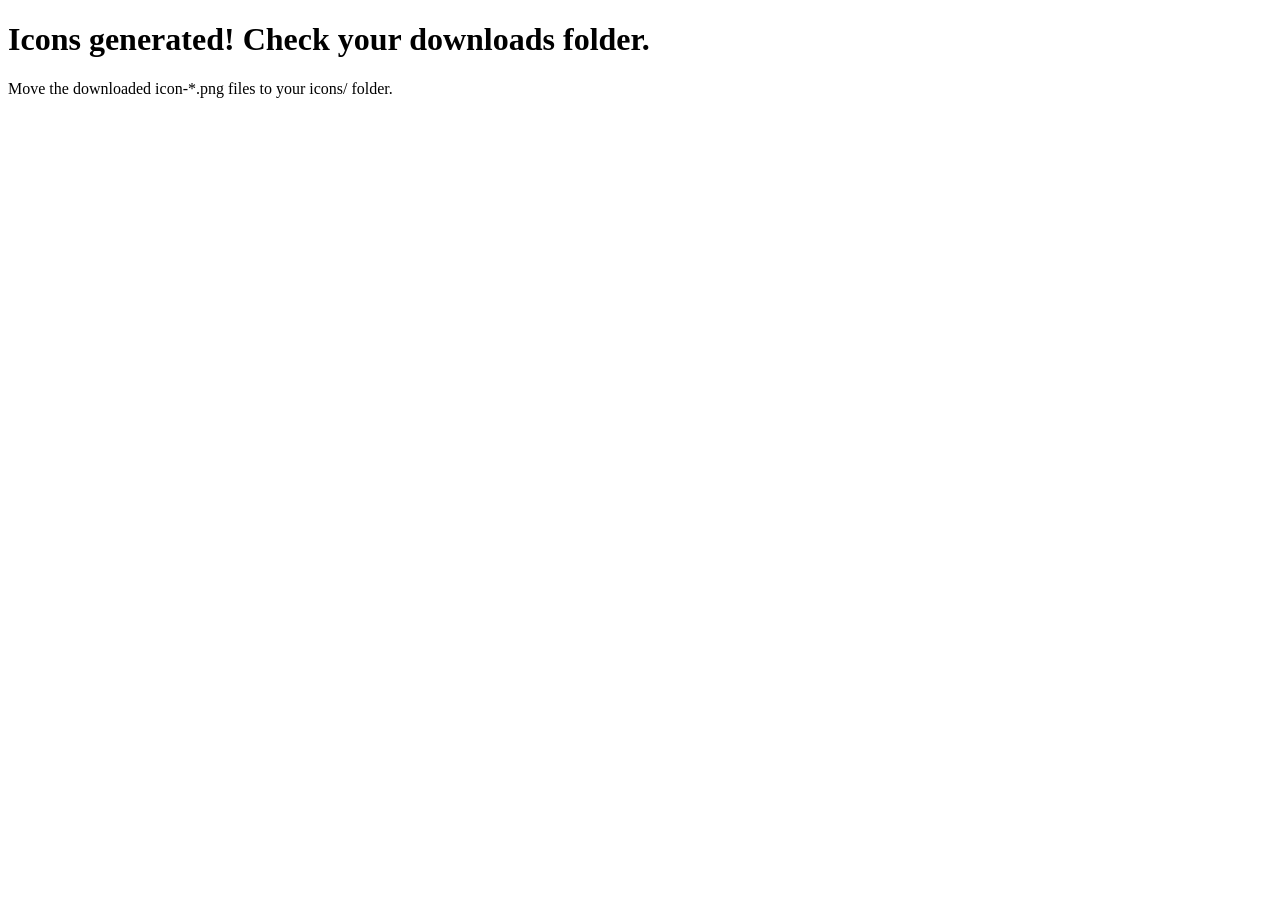
<file: generate-icons.html>
<!DOCTYPE html>
<html>
<head><title>Icon Generator</title></head>
<body>
<canvas id="canvas"></canvas>
<script>
const sizes = [72, 96, 128, 144, 152, 192, 384, 512];
const canvas = document.getElementById('canvas');
const ctx = canvas.getContext('2d');

sizes.forEach(size => {
    canvas.width = size;
    canvas.height = size;
    
    // Background gradient
    const bgGrad = ctx.createLinearGradient(0, 0, size, size);
    bgGrad.addColorStop(0, '#6366f1');
    bgGrad.addColorStop(1, '#8b5cf6');
    
    // Rounded rect background
    const r = size * 0.21;
    ctx.beginPath();
    ctx.moveTo(r, 0);
    ctx.lineTo(size - r, 0);
    ctx.quadraticCurveTo(size, 0, size, r);
    ctx.lineTo(size, size - r);
    ctx.quadraticCurveTo(size, size, size - r, size);
    ctx.lineTo(r, size);
    ctx.quadraticCurveTo(0, size, 0, size - r);
    ctx.lineTo(0, r);
    ctx.quadraticCurveTo(0, 0, r, 0);
    ctx.closePath();
    ctx.fillStyle = bgGrad;
    ctx.fill();

    // Box icon
    const cx = size * 0.5;
    const cy = size * 0.42;
    const bw = size * 0.24;
    const bh = size * 0.2;
    
    ctx.strokeStyle = 'rgba(255,255,255,0.9)';
    ctx.lineWidth = Math.max(2, size * 0.016);
    ctx.lineJoin = 'round';
    ctx.lineCap = 'round';

    // 3D box
    ctx.beginPath();
    ctx.moveTo(cx, cy - bh);
    ctx.lineTo(cx + bw, cy - bh * 0.5);
    ctx.lineTo(cx + bw, cy + bh * 0.6);
    ctx.lineTo(cx, cy + bh * 1.1);
    ctx.lineTo(cx - bw, cy + bh * 0.6);
    ctx.lineTo(cx - bw, cy - bh * 0.5);
    ctx.closePath();
    ctx.stroke();

    // Box middle lines
    ctx.beginPath();
    ctx.moveTo(cx, cy - bh);
    ctx.lineTo(cx, cy + bh * 1.1);
    ctx.stroke();

    ctx.beginPath();
    ctx.moveTo(cx - bw, cy - bh * 0.5);
    ctx.lineTo(cx, cy);
    ctx.lineTo(cx + bw, cy - bh * 0.5);
    ctx.stroke();

    // Check circle
    const checkX = cx + size * 0.14;
    const checkY = cy + size * 0.24;
    const checkR = size * 0.14;
    
    ctx.beginPath();
    ctx.arc(checkX, checkY, checkR, 0, Math.PI * 2);
    ctx.fillStyle = '#10b981';
    ctx.fill();

    // Checkmark
    ctx.beginPath();
    ctx.strokeStyle = 'white';
    ctx.lineWidth = Math.max(2, size * 0.022);
    const s = checkR * 0.55;
    ctx.moveTo(checkX - s * 0.6, checkY);
    ctx.lineTo(checkX - s * 0.1, checkY + s * 0.5);
    ctx.lineTo(checkX + s * 0.65, checkY - s * 0.5);
    ctx.stroke();

    // Download
    const link = document.createElement('a');
    link.download = `icon-${size}.png`;
    link.href = canvas.toDataURL('image/png');
    link.click();
});

document.body.innerHTML = '<h1>Icons generated! Check your downloads folder.</h1><p>Move the downloaded icon-*.png files to your icons/ folder.</p>';
</script>
</body>
</html>
</file>
